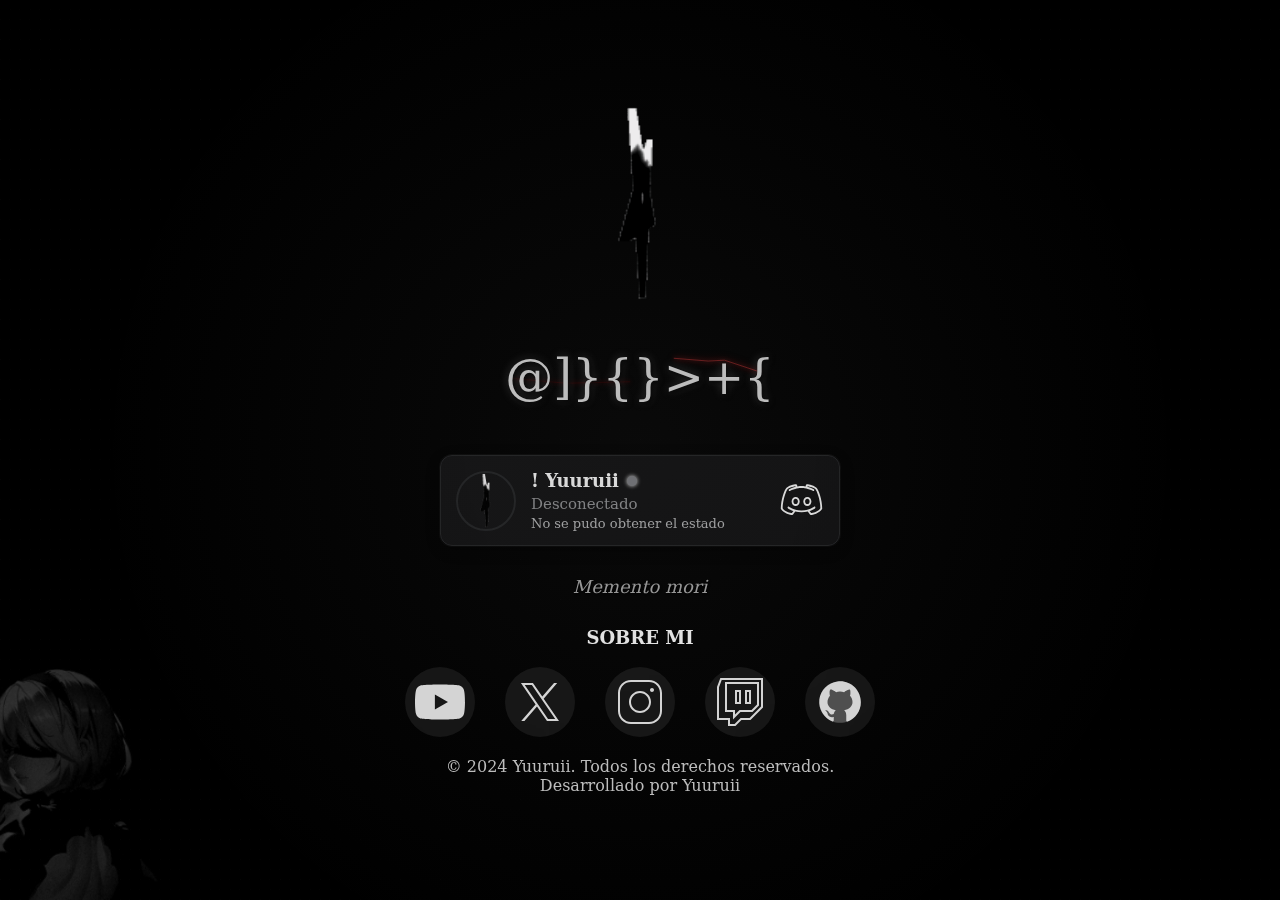
<file: index.html>
<!DOCTYPE html>
<html lang="en">
<head>
    <meta charset="UTF-8">
    <meta name="viewport" content="width=device-width, initial-scale=1.0">
    <link rel="stylesheet" href="resources/css/style.css">
    <link rel="stylesheet" href="resources/css/yrz_buttons.css">
    <title id="title_id">████████</title>
    <link rel="icon" type="ico" href="resources/main/favicon.ico">
</head>
<body>
    <div class="main-content">
        <div class="logo">
            <img src="resources/main/star.webp" alt="Yuuruii Logo" width="200" height="200">
        </div>
        
        <div id="main_title_wrapper">
            <h1 class="title" id="main_title">████████</h1>
        </div>

        <div class="presence-card" id="presence_card">
            <img src="resources/main/star.webp" alt="Avatar" class="presence-avatar" id="presence_avatar">
            
            <div class="presence-info">
                <div class="presence-user">
                    <span id="presence_user_name">Cargando...</span> 
                    <span class="status-icon" title="Estado"></span>
                </div>
                <div class="presence-text" id="presence_status">&nbsp;</div>
                <div class="presence-details" id="presence_details">&nbsp;</div>
            </div>
            
            <img src="resources/icons/discord.svg" alt="Actividad" class="presence-app-icon" id="presence_app_icon">
        </div>
        </div>
        
        <p class="subtitle">Memento mori</p>
        <a href="aboutme.html">
            <button class="Minimalist-Simple-Button">Sobre Mi</button>
        </a>
        <br>
        
        <div class="icons">
            <a href="https://youtube.com/@ImYuuruii" target="_blank" rel="noopener noreferrer">
                <img src="resources/icons/yconw.svg" alt="YouTube" width="50" height="50">
            </a>
            <a href="https://x.com/Yuuruiizhin" target="_blank" rel="noopener noreferrer">
                <img src="resources/icons/icons8-x.svg" alt="X (Twitter)" width="50" height="50">
            </a>
            <a href="https://instagram.com/s14k.22ll" target="_blank" rel="noopener noreferrer">
                <img src="resources/icons/icons8-instagram.svg" alt="Instagram" width="50" height="50">
            </a>
            <a href="https://twitch.tv/ImYuuruii" target="_blank" rel="noopener noreferrer">
                <img src="resources/icons/icons8-twitch.svg" alt="twitch" width="50" height="50">
            </a>
            <a href="https://github.com/Yuuruiizhin" target="_blank" rel="noopener noreferrer">
                <img src="resources/icons/gconw.svg" alt="github" width="50" height="50">
            </a>
        </div>
    </div>

    <footer>
        <div class="footer-content">
            <p>© 2024 Yuuruii. Todos los derechos reservados.</p>
            <p>Desarrollado por Yuuruii</p>
        </div>
    
    <script src="resources/scripts/title.js"></script>
    <script src="resources/scripts/yuuruii.js"></script>
    <script src="resources/scripts/presence.js"></script>
    <script src="resources/scripts/fire_effect.js"></script>

</body>
</html>
</file>
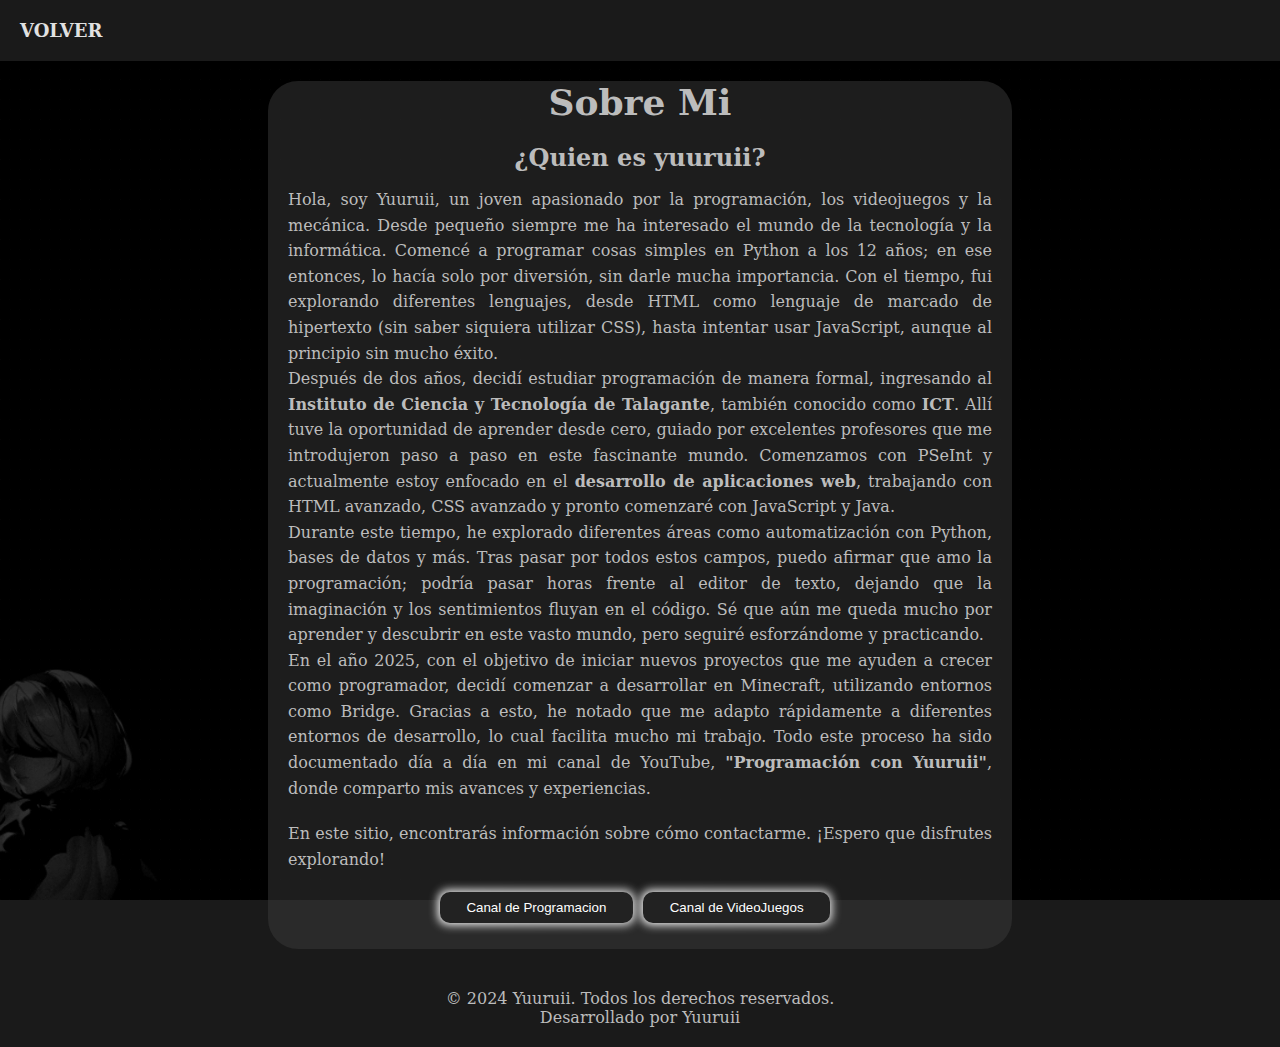
<file: aboutme.html>
<!DOCTYPE html>
<html lang="en">
<head>
    <meta charset="UTF-8">
    <meta name="viewport" content="width=device-width, initial-scale=1.0">
    <link rel="stylesheet" href="resources/css/aboutme.css">
    <link rel="stylesheet" href="resources/css/yrz_buttons.css">
    <link rel="stylesheet" href="resources/css/yrz_cards.css">
    <title id="title_id">Sobre Mi - Yuuruii</title>
    <link rel="icon" type="ico" href="resources/main/favicon.ico">
</head>
<body>
    <header>
        <a href="index.html" target="_blank">
        <button class="Minimalist-Simple-Button">volver</button>
        </a>
        </header>

    <main>
        <div class="contenedor">
            <h1>Sobre Mi</h1>
            
            <h2>¿Quien es yuuruii?</h2>

            <p>Hola, soy Yuuruii, un joven apasionado por la programación, los videojuegos y la mecánica. Desde pequeño siempre me ha interesado el mundo de la tecnología y la informática. Comencé a programar cosas simples en Python a los 12 años; en ese entonces, lo hacía solo por diversión, sin darle mucha importancia. Con el tiempo, fui explorando diferentes lenguajes, desde HTML como lenguaje de marcado de hipertexto (sin saber siquiera utilizar CSS), hasta intentar usar JavaScript, aunque al principio sin mucho éxito.<br>
            Después de dos años, decidí estudiar programación de manera formal, ingresando al <span>Instituto de Ciencia y Tecnología de Talagante</span>, también conocido como <span>ICT</span>. Allí tuve la oportunidad de aprender desde cero, guiado por excelentes profesores que me introdujeron paso a paso en este fascinante mundo. Comenzamos con PSeInt y actualmente estoy enfocado en el <span>desarrollo de aplicaciones web</span>, trabajando con HTML avanzado, CSS avanzado y pronto comenzaré con JavaScript y Java.<br>
            Durante este tiempo, he explorado diferentes áreas como automatización con Python, bases de datos y más. Tras pasar por todos estos campos, puedo afirmar que amo la programación; podría pasar horas frente al editor de texto, dejando que la imaginación y los sentimientos fluyan en el código. Sé que aún me queda mucho por aprender y descubrir en este vasto mundo, pero seguiré esforzándome y practicando.<br>
            En el año 2025, con el objetivo de iniciar nuevos proyectos que me ayuden a crecer como programador, decidí comenzar a desarrollar en Minecraft, utilizando entornos como Bridge. Gracias a esto, he notado que me adapto rápidamente a diferentes entornos de desarrollo, lo cual facilita mucho mi trabajo. Todo este proceso ha sido documentado día a día en mi canal de YouTube, <span>"Programación con Yuuruii"</span>, donde comparto mis avances y experiencias.</p>

            <p>En este sitio, encontrarás información sobre cómo contactarme. ¡Espero que disfrutes explorando!</p>

            <a href="https://www.youtube.com/@Alexrawrnder"><button class="WhiteLightButton">Canal de Programacion</button></a>
            <a href="https://www.youtube.com/@ImYuuruii"><button class="WhiteLightButton">Canal de VideoJuegos</button></a>
                    <br>
                <br>
            <br>
        </div>
    </main>

    <footer>
        <div class="footer-content">
            <p>© 2024 Yuuruii. Todos los derechos reservados.</p>
            <p>Desarrollado por Yuuruii</p>
        </div>
    </footer>
</body>
</html>
</file>
<file: resources/css/style.css>
/* ===== VARIABLES CSS ===== */
:root {
    /* Colores principales */
    --primary-text-color: #bcbcbc;
    --secondary-text-color: #96989d;
    --accent-white: #ffffff;
    --background-dark: #1a1a1a;
    --discord-dark: #18191c;
    --discord-border: #2a2c31;
    --discord-text: #dcddde;
    --discord-text-light: #b9bbbe;
    
    /* Colores de efectos */
    --web-pattern: rgba(30, 30, 30, 0.1);
    --overlay-gradient: rgba(188, 188, 188, 0.05);
    --hover-glow: rgba(188, 188, 188, 0.3);
    --glass-effect: rgba(188, 188, 188, 0.1);
    --glass-effect-hover: rgba(188, 188, 188, 0.2);
    
    /* Colores de rayos */
    --lightning-primary: #8a0000;
    --lightning-secondary: #ff4444;
    --lightning-bright: #ff0000;
    
    /* Colores de estado */
    --status-online: #23a559;
    --status-offline: #80848e;
    
    /* Tamaños de fuente */
    --font-title-desktop: 48px;
    --font-title-tablet: 36px;
    --font-title-mobile: 28px;
    --font-subtitle: 18px;
    --font-subtitle-tablet: 16px;
    --font-subtitle-mobile: 14px;
}

/* ===== RESET Y CONFIGURACIÓN BASE ===== */
* {
    margin: 0;
    padding: 0;
    box-sizing: border-box;
}

/* ===== ESTILOS DEL BODY Y FONDO ===== */
body {
    margin: 0;
    padding: 0;
    background-color: var(--background-dark);
    font-family: 'DejaVu Serif', serif;
    display: flex;
    flex-direction: column;
    align-items: center;
    justify-content: center;
    min-height: 100vh;
    overflow-x: hidden;
    background-attachment: fixed;

    /* Telaraña mejorada con múltiples capas */
    background-image:
        /* Primera capa de telaraña diagonal */
        linear-gradient(45deg, var(--web-pattern) 1px, transparent 1px),
        linear-gradient(45deg, var(--web-pattern) 1px, transparent 1px),
        linear-gradient(-45deg, var(--web-pattern) 1px, transparent 1px),
        linear-gradient(-45deg, var(--web-pattern) 1px, transparent 1px),
        /* Segunda capa más sutil */
        linear-gradient(30deg, rgba(40, 40, 40, 0.05) 1px, transparent 1px),
        linear-gradient(-30deg, rgba(40, 40, 40, 0.05) 1px, transparent 1px),
        /* Imagen de fondo con overlay oscuro */
        linear-gradient(rgba(0, 0, 0, 0.4), rgba(0, 0, 0, 0.4)),
        url('../main/background.webp');

    background-size:
        20px 20px, 20px 20px,
        20px 20px, 20px 20px,
        40px 40px, 40px 40px,
        100% 100%,
        cover;

    background-position:
        0 0, 10px 10px,
        0 10px, 10px 0,
        0 0, 20px 20px,
        center center,
        center center;

    background-repeat:
        repeat, repeat,
        repeat, repeat,
        repeat, repeat,
        no-repeat,
        no-repeat;

    /* Animación mejorada con múltiples capas */
    animation: enhanced-background-pan 25s infinite linear;
}

/* Overlay adicional para mejorar contraste */
body::before {
    content: '';
    position: fixed;
    top: 0;
    left: 0;
    width: 100%;
    height: 100%;
    background: radial-gradient(circle at 50% 50%, var(--overlay-gradient) 0%, transparent 70%);
    pointer-events: none;
    z-index: -1;
}

/* Animaciones mejoradas */
@keyframes enhanced-background-pan {
    0% { 
        background-position: 0 0, 10px 10px, 0 10px, 10px 0, 0 0, 20px 20px, center center, center center;
    }
    50% {
        background-position: 10px 10px, 20px 20px, 10px 20px, 20px 10px, 20px 20px, 40px 40px, center center, center center;
    }
    100% { 
        background-position: 20px 20px, 30px 30px, 20px 30px, 30px 20px, 40px 40px, 60px 60px, center center, center center;
    }
}

/* ===== CONTENIDO PRINCIPAL ===== */
.main-content {
    text-align: center;
    padding: 20px;
    max-width: 600px;
    width: 100%;
}

/* ===== LOGO ===== */
.logo {
    margin-bottom: 20px;
    animation: fadeInUp 1s ease-out;
}

.logo img {
    border-radius: 50%;
    transition: transform 0.3s ease, box-shadow 0.3s ease, filter 0.3s ease;
    filter: brightness(0.9) contrast(1.1);
}

.logo img:hover {
    transform: rotate(360deg) scale(1.05);
    box-shadow: 0 0 30px var(--hover-glow);
    filter: brightness(1.1) contrast(1.2);
}

/* ===== TÍTULOS ===== */
.title {
    color: var(--primary-text-color);
    font-size: var(--font-title-desktop);
    font-family: 'DejaVu Serif', serif;
    margin: 20px 0 10px 0;
    font-weight: normal;
    animation: fadeInUp 1s ease-out 0.2s both;
    text-shadow: 
        2px 2px 4px rgba(0, 0, 0, 0.8),
        0 0 10px rgba(188, 188, 188, 0.3);
    position: relative;
    z-index: 2;
}

.subtitle {
    color: var(--primary-text-color);
    font-family: 'DejaVu Serif', serif;
    font-size: var(--font-subtitle);
    margin: 10px 0 30px 0;
    font-style: italic;
    opacity: 0.8;
    animation: fadeInUp 1s ease-out 0.4s both;
    text-shadow: 1px 1px 2px rgba(0, 0, 0, 0.7);
}

/* ===== ICONOS DE REDES SOCIALES ===== */
.icons {
    display: flex;
    gap: 30px;
    justify-content: center;
    align-items: center;
    animation: fadeInUp 1s ease-out 0.6s both;
}

.icons a {
    transition: all 0.3s ease;
    display: inline-block;
    padding: 10px;
    border-radius: 50%;
    background: var(--glass-effect);
    backdrop-filter: blur(10px);
    position: relative;
    overflow: hidden;
}

.icons a::before {
    content: '';
    position: absolute;
    top: 0;
    left: 0;
    width: 100%;
    height: 100%;
    background: linear-gradient(45deg, transparent, rgba(255, 255, 255, 0.1), transparent);
    transform: translateX(-100%);
    transition: transform 0.6s ease;
}

.icons a:hover::before {
    transform: translateX(100%);
}

.icons a:hover {
    transform: translateY(-5px) scale(1.1);
    background: var(--glass-effect-hover);
    box-shadow: 
        0 10px 25px rgba(0, 0, 0, 0.5),
        0 0 20px rgba(188, 188, 188, 0.2);
}

.icons img {
    display: block;
    filter: 
        brightness(0.8) 
        contrast(1.1)
        grayscale(20%);
    transition: filter 0.3s ease;
}

.icons a:hover img {
    filter: 
        brightness(1.2) 
        contrast(1.3)
        grayscale(0%);
}

/* ===== TARJETA DE PRESENCIA DISCORD ===== */
.presence-card {
    display: flex;
    align-items: center;
    background: linear-gradient(135deg, var(--discord-dark) 0%, #16171a 100%);
    border: 1px solid var(--discord-border);
    border-radius: 12px;
    padding: 12px 15px;
    max-width: 400px;
    width: 90%;
    margin: 40px auto 0;
    font-family: 'DejaVu Serif', serif;
    animation: fadeInUp 1s ease-out 0.8s both;
    position: relative;
    box-shadow: 
        0 4px 15px rgba(0, 0, 0, 0.4),
        0 0 0 1px rgba(255, 255, 255, 0.05);
    backdrop-filter: blur(10px);
    transition: all 0.3s ease;
}

.presence-card:hover {
    transform: translateY(-2px);
    box-shadow: 
        0 8px 25px rgba(0, 0, 0, 0.5),
        0 0 0 1px rgba(255, 255, 255, 0.1);
}

.presence-avatar {
    width: 60px;
    height: 60px;
    border-radius: 50%;
    margin-right: 15px;
    border: 2px solid var(--discord-border);
    transition: all 0.3s ease;
}

.presence-card:hover .presence-avatar {
    border-color: var(--primary-text-color);
    transform: scale(1.05);
}

.presence-info {
    flex-grow: 1;
    text-align: left;
    color: var(--discord-text);
    line-height: 1.4;
    overflow: hidden;
}

.presence-user {
    font-size: 18px;
    font-weight: 700;
    color: var(--accent-white);
    display: flex;
    align-items: center;
    gap: 8px;
}

.status-icon {
    width: 10px;
    height: 10px;
    background-color: var(--status-online);
    border-radius: 50%;
    display: inline-block;
    transition: all 0.3s ease;
    box-shadow: 0 0 4px currentColor;
}

.presence-text,
.presence-details {
    font-size: 15px;
    white-space: nowrap;
    overflow: hidden;
    text-overflow: ellipsis;
}

.presence-details {
    font-size: 13px;
    color: var(--discord-text-light);
}

.presence-app-icon {
    width: 45px;
    height: 45px;
    border-radius: 8px;
    margin-left: 15px;
    transition: all 0.3s ease;
}

.presence-card:hover .presence-app-icon {
    transform: scale(1.1);
}

/* Estado offline */
.presence-card.offline {
    filter: grayscale(60%);
    opacity: 0.85;
}

.presence-card.offline .presence-info {
    color: var(--secondary-text-color);
}

.presence-card.offline .status-icon {
    background-color: var(--status-offline);
}

/* ===== EFECTOS DE RAYOS ===== */
#main_title_wrapper {
    position: relative;
    display: inline-block;
    z-index: 1;
}

.lightning-container {
    position: absolute;
    top: 0;
    left: 0;
    width: 100%;
    height: 100%;
    overflow: visible;
    pointer-events: none;
    z-index: 0;
}

.lightning-bolt {
    position: absolute;
    pointer-events: none;
}

/* ===== ANIMACIONES ===== */
@keyframes fadeInUp {
    from {
        opacity: 0;
        transform: translateY(30px);
    }
    to {
        opacity: 1;
        transform: translateY(0);
    }
}

@keyframes pulse {
    0%, 100% {
        opacity: 0.8;
    }
    50% {
        opacity: 1;
    }
}

/* ===== RESPONSIVE DESIGN ===== */
@media (max-width: 768px) {
    .title {
        font-size: var(--font-title-tablet);
    }
    
    .subtitle {
        font-size: var(--font-subtitle-tablet);
    }
    
    .icons {
        gap: 20px;
    }
    
    .logo img {
        width: 150px;
        height: 150px;
    }
    
    .icons img {
        width: 40px;
        height: 40px;
    }
    
    .presence-card {
        padding: 10px;
    }
    
    .presence-avatar {
        width: 50px;
        height: 50px;
        margin-right: 10px;
    }
    
    .presence-app-icon {
        width: 40px;
        height: 40px;
    }
}

@media (max-width: 480px) {
    .main-content {
        padding: 15px;
    }
    
    .title {
        font-size: var(--font-title-mobile);
    }
    
    .subtitle {
        font-size: var(--font-subtitle-mobile);
    }
    
    .icons {
        gap: 15px;
    }
    
    .logo img {
        width: 120px;
        height: 120px;
    }
    
    .icons img {
        width: 35px;
        height: 35px;
    }
    
    .presence-text, .presence-details {
        font-size: 14px;
    }
    
    .presence-details {
        font-size: 12px;
    }
}

/* ===== ESTADOS DE FOCUS PARA ACCESIBILIDAD ===== */
.icons a:focus {
    outline: 2px solid var(--primary-text-color);
    outline-offset: 4px;
}

.icons a:focus:not(:focus-visible) {
    outline: none;
}

/* ===== MEJORAS DE CONTRASTE ===== */
@media (prefers-contrast: high) {
    :root {
        --primary-text-color: #ffffff;
        --discord-text: #ffffff;
        --web-pattern: rgba(255, 255, 255, 0.1);
    }
}

/* ===== REDUCIR MOVIMIENTO PARA USUARIOS SENSIBLES ===== */
@media (prefers-reduced-motion: reduce) {
    * {
        animation-duration: 0.01ms !important;
        animation-iteration-count: 1 !important;
        transition-duration: 0.01ms !important;
    }
    
    body {
        animation: none;
    }
}

footer {
    animation: fadeInUp 1s ease-out 0.6s both;
}

.footer-content {
    width: 100%;
    padding: 20px;
    text-align: center;
    color: var(--primary-text-color);
    position: relative;
    bottom: 0;

}
</file>
<file: resources/css/yrz_buttons.css>
/*Yuuruii Css Library - Buttons class

ColoRGButton / Boton RGB grandent
WhiteLightButton / Boton de luz grandent
Minimalist-Simple-Button / Boton Simple - Texto Desctacado (hover)

*/


/*Boton shadow RGB grandent*/
.ColoRGButton {
  padding: 0.6em 2em;
  border: none;
  outline: none;
  color: rgb(255, 255, 255);
  background: #111;
  cursor: pointer;
  position: relative;
  z-index: 0;
  border-radius: 10px;
  user-select: none;
  -webkit-user-select: none;
  touch-action: manipulation;
}

.ColoRGButton:before {
  content: "";
  background: linear-gradient(
    45deg,
    #ff0000,
    #ff7300,
    #fffb00,
    #48ff00,
    #00ffd5,
    #002bff,
    #7a00ff,
    #ff00c8,
    #ff0000
  );
  position: absolute;
  top: -2px;
  left: -2px;
  background-size: 400%;
  z-index: -1;
  filter: blur(5px);
  -webkit-filter: blur(5px);
  width: calc(100% + 4px);
  height: calc(100% + 4px);
  animation: Glowing-Yuuruii 20s linear infinite;
  transition: opacity 0.3s ease-in-out;
  border-radius: 10px;
}

@keyframes Glowing-Yuuruii {
  0% {
    background-position: 0 0;
  }
  50% {
    background-position: 400% 0;
  }
  100% {
    background-position: 0 0;
  }
}

.ColoRGButton:after {
  z-index: -1;
  content: "";
  position: absolute;
  width: 100%;
  height: 100%;
  background: #222;
  left: 0;
  top: 0;
  border-radius: 10px;
}

/*Variable boton de luz (white grandent)*/

.WhiteLightButton {
  padding: 0.6em 2em;
  border: none;
  outline: none;
  color: rgb(255, 255, 255);
  background: #111;
  cursor: pointer;
  position: relative;
  z-index: 0;
  border-radius: 10px;
  user-select: none;
  -webkit-user-select: none;
  touch-action: manipulation;
  margin-right: 10px;
}

.WhiteLightButton:before {
  content: "";
  background: linear-gradient(
    45deg,
    #ffffff,
    #f0f0f0,
    #e8e8e8,
    #d0d0d0,
    #b8b8b8,
    #a0a0a0,
    #888888,
    #707070,
    #585858
  );
  position: absolute;
  top: -2px;
  left: -2px;
  background-size: 400%;
  z-index: -1;
  filter: blur(5px);
  -webkit-filter: blur(5px);
  width: calc(100% + 4px);
  height: calc(100% + 4px);
  animation: Glowing-Yuuruii 20s linear infinite;
  transition: opacity 0.3s ease-in-out;
  border-radius: 10px;
}

.WhiteLightButton:after {
  z-index: -1;
  content: "";
  position: absolute;
  width: 100%;
  height: 100%;
  background: #222;
  left: 0;
  top: 0;
  border-radius: 10px;
}


/*Boton Simple - Texto Desctacado (hover)*/

.Minimalist-Simple-Button {
  animation: fadeInUp 1s ease-out 0.6s both;
  font-size: 18px;
  color: #e1e1e1;
  font-family: inherit;
  font-weight: 800;
  cursor: pointer;
  position: relative;
  border: none;
  background: none;
  text-transform: uppercase;
  transition-timing-function: cubic-bezier(0.25, 0.8, 0.25, 1);
  transition-duration: 400ms;
  transition-property: color;
}

.Minimalist-Simple-Button:focus,
.Minimalist-Simple-Button:hover {
  color: #fff;
}

.Minimalist-Simple-Button:focus:after,
.Minimalist-Simple-Button:hover:after {
  width: 100%;
  left: 0%;
}

.Minimalist-Simple-Button:after {
  content: "";
  pointer-events: none;
  bottom: -2px;
  left: 50%;
  position: absolute;
  width: 0%;
  height: 2px;
  background-color: #fff;
  transition-timing-function: cubic-bezier(0.25, 0.8, 0.25, 1);
  transition-duration: 400ms;
  transition-property: width, left;
}
</file>
<file: resources/css/aboutme.css>
/* ===== VARIABLES CSS ===== */
:root {
    /* Colores principales */
    --primary-text-color: #bcbcbc;
    --secondary-text-color: #96989d;
    --accent-white: #ffffff;
    --background-dark: #1a1a1a;
    --discord-dark: #18191c;
    --discord-border: #2a2c31;
    --discord-text: #dcddde;
    --discord-text-light: #b9bbbe;
    
    /* Colores de efectos */
    --web-pattern: rgba(30, 30, 30, 0.1);
    --overlay-gradient: rgba(188, 188, 188, 0.05);
    --hover-glow: rgba(188, 188, 188, 0.3);
    --glass-effect: rgba(188, 188, 188, 0.1);
    --glass-effect-hover: rgba(188, 188, 188, 0.2);
    
    /* Colores de rayos */
    --lightning-primary: #8a0000;
    --lightning-secondary: #ff4444;
    --lightning-bright: #ff0000;
    
    /* Colores de estado */
    --status-online: #23a559;
    --status-offline: #80848e;
    
    /* Tamaños de fuente */
    --font-title-desktop: 48px;
    --font-title-tablet: 36px;
    --font-title-mobile: 28px;
    --font-subtitle: 18px;
    --font-subtitle-tablet: 16px;
    --font-subtitle-mobile: 14px;
}

/* ===== RESET Y CONFIGURACIÓN BASE ===== */
* {
    margin: 0;
    padding: 0;
    box-sizing: border-box;
}

/* ===== ESTILOS DEL BODY Y FONDO ===== */
body {
    margin: 0;
    padding: 0;
    background-color: var(--background-dark);
    font-family: 'DejaVu Serif', serif;
    align-items: center;
    justify-content: center;
    min-height: 100vh;
    overflow-x: hidden;
    background-attachment: fixed;

    /* Telaraña mejorada con múltiples capas */
    background-image:
        /* Primera capa de telaraña diagonal */
        linear-gradient(45deg, var(--web-pattern) 1px, transparent 1px),
        linear-gradient(45deg, var(--web-pattern) 1px, transparent 1px),
        linear-gradient(-45deg, var(--web-pattern) 1px, transparent 1px),
        linear-gradient(-45deg, var(--web-pattern) 1px, transparent 1px),
        /* Segunda capa más sutil */
        linear-gradient(30deg, rgba(40, 40, 40, 0.05) 1px, transparent 1px),
        linear-gradient(-30deg, rgba(40, 40, 40, 0.05) 1px, transparent 1px),
        /* Imagen de fondo con overlay oscuro */
        linear-gradient(rgba(0, 0, 0, 0.4), rgba(0, 0, 0, 0.4)),
        url('../main/background.webp');

    background-size:
        20px 20px, 20px 20px,
        20px 20px, 20px 20px,
        40px 40px, 40px 40px,
        100% 100%,
        cover;

    background-position:
        0 0, 10px 10px,
        0 10px, 10px 0,
        0 0, 20px 20px,
        center center,
        center center;

    background-repeat:
        repeat, repeat,
        repeat, repeat,
        repeat, repeat,
        no-repeat,
        no-repeat;
}

header {
    width: 100%;
    padding: 20px;
    text-align: left;
    align-content: left;
    align-items: left;
    justify-content: space-between;
    background-color: var(--background-dark);
    position: relative;
    animation: fadeInUp 1s ease-out 0.6s both;
}

main {
    width: 100%;
    padding: 20px;
    display: flex;
    flex-direction: column;
    align-items: center;
    justify-content: center;
}

.contenedor {
    border-radius: 30px;
    width: 60%;
    padding: 0 20px;
    background-color: rgba(58, 58, 58, 0.5);
    color: var(--primary-text-color);
    animation: fadeInUp 1s ease-out 0.6s both;
}

.contenedor p {
    font-size: 16px;
    line-height: 1.6;
    margin-bottom: 20px;
    text-align: justify;
    display: block;
    width: 100%;
}

.contenedor h1 {
    font-size: 36px;
    margin-bottom: 20px;
    color: var(--primary-text-color);
    text-align: center;
    display: block;
    width: 100%;
    clear: both;
    /* Si usas <br> y aún se posiciona al lado, puede que haya elementos flotando o inline. */
}

.contenedor h2 {
    font-size: 24px;
    margin-bottom: 15px;
    color: var(--primary-text-color);
    text-align: center;
    display: block;
    width: 100%;
    clear: both;
}

.contenedor span {
    font-weight: bold;
    color: var(--primary-text-color);
}

footer {
    animation: fadeInUp 1s ease-out 0.6s both;
}

.footer-content {
    width: 100%;
    padding: 20px;
    text-align: center;
    color: var(--primary-text-color);
    position: relative;
    bottom: 0;

}




/* ===== ANIMACIONES ===== */
@keyframes fadeInUp {
    from {
        opacity: 0;
        transform: translateY(30px);
    }
    to {
        opacity: 1;
        transform: translateY(0);
    }
}

@keyframes pulse {
    0%, 100% {
        opacity: 0.8;
    }
    50% {
        opacity: 1;
    }
}

/* ===== RESPONSIVE DESIGN ===== */
@media (max-width: 768px) {
    .title {
        font-size: var(--font-title-tablet);
    }
    
    .subtitle {
        font-size: var(--font-subtitle-tablet);
    }
    
    .icons {
        gap: 20px;
    }
    
    .logo img {
        width: 150px;
        height: 150px;
    }
    
    .icons img {
        width: 40px;
        height: 40px;
    }
    
    .presence-card {
        padding: 10px;
    }
    
    .presence-avatar {
        width: 50px;
        height: 50px;
        margin-right: 10px;
    }
    
    .presence-app-icon {
        width: 40px;
        height: 40px;
    }
}

@media (max-width: 480px) {
    .main-content {
        padding: 15px;
    }
    
    .title {
        font-size: var(--font-title-mobile);
    }
    
    .subtitle {
        font-size: var(--font-subtitle-mobile);
    }
    
    .icons {
        gap: 15px;
    }
    
    .logo img {
        width: 120px;
        height: 120px;
    }
    
    .icons img {
        width: 35px;
        height: 35px;
    }
    
    .presence-text, .presence-details {
        font-size: 14px;
    }
    
    .presence-details {
        font-size: 12px;
    }
}

/* ===== ESTADOS DE FOCUS PARA ACCESIBILIDAD ===== */
.icons a:focus {
    outline: 2px solid var(--primary-text-color);
    outline-offset: 4px;
}

.icons a:focus:not(:focus-visible) {
    outline: none;
}

/* ===== MEJORAS DE CONTRASTE ===== */
@media (prefers-contrast: high) {
    :root {
        --primary-text-color: #ffffff;
        --discord-text: #ffffff;
        --web-pattern: rgba(255, 255, 255, 0.1);
    }
}

/* ===== REDUCIR MOVIMIENTO PARA USUARIOS SENSIBLES ===== */
@media (prefers-reduced-motion: reduce) {
    * {
        animation-duration: 0.01ms !important;
        animation-iteration-count: 1 !important;
        transition-duration: 0.01ms !important;
    }
    
    body {
        animation: none;
    }
}
</file>
<file: resources/css/yrz_cards.css>
/*Definicion de contenedor para la tarjeta
    Ayuda a mantener un diseño flexible y centrado de las tarjetas (Agrupadas)


    ----------------------   Yuuruii Css Library - Tarjetas class ----------------------
    Contenedor / Contenedor de tarjetas
    CardYRZ / Tarjeta Gray n blur
    CleanCardYRZ / Variable limpia sin blur
    FormCardYRZ / Variable para formularios pequeños (NOT BLUR)
    FlipCardYRZ / Tarjeta con efecto flip
    RGB-Card-YRZ / Tarjeta con borde RGB
*/
.contenedor {
    display: flex;
    flex-wrap: wrap;
    justify-content: center;
}

/*Tarjetas Gray n blur*/
.CardYRZ {
  background-color: rgb(50, 50, 50);
  border: 1px solid #ddd;
  border: 8px;
  box-shadow: 0 0 10px rgba(0, 0, 0, 0.651);
  margin: 15px;
  padding: 10px;
  width: calc(33.33% - 40px);
  border-radius: 15px;
  align-content: center;
  align-items: center;
  text-align: center;
  opacity: 0.6;
  filter: blur(2px);
  transition: opacity 0.3s, filter 0.3s;
}

.CardYRZ:hover {
  opacity: 1;
  filter: none;
  background-color: rgb(50, 50, 50);
  border: 1px solid #ddd;
  border: 8px;
  box-shadow: 0 0 10px rgba(0,0,0,0.1);
  margin: 15px;
  padding: 10px;
  width: calc(33.33% - 40px);
  border-radius: 15px;
  align-content: center;
  align-items: center;
  text-align: center;
}

.CardYRZ img {
    border: 50%;
    height: 100px;
    width: 100px;
    object-fit: cover;
    margin-bottom: 20px;
    border-radius: 50%;
    border: 1px solid rgb(255, 255, 255);
}

.CardYRZ h2 {
    font: 24px;
    font-weight: bold;
    margin-bottom: 10px;
    color: white;
}

.CardYRZ p {
    font: 16px;
    margin-bottom: 20px;
    color: white;
}

/*Variable limpia sin blur*/

.CleanCardYRZ {
    background-color: rgb(50, 50, 50);
    border: 1px solid #ddd;
    border: 8px;
    box-shadow: 0 0 10px rgba(0, 0, 0, 0.651);
    margin: 15px;
    padding: 10px;
    width: calc(33.33% - 40px);
    border-radius: 15px;
    align-content: center;
    align-items: center;
    text-align: center;
}

.CleanCardYRZ:hover {
    background-color: rgb(50, 50, 50);
    border: 1px solid #ddd;
    border: 8px;
    box-shadow: 0 0 10px rgba(0,0,0,0.1);
    margin: 15px;
    padding: 10px;
    width: calc(33.33% - 40px);
    border-radius: 15px;
    align-content: center;
    align-items: center;
    text-align: center;
}

.CleanCardYRZ img {
    border: 50%;
    height: 100px;
    width: 100px;
    object-fit: cover;
    margin-bottom: 20px;
    border-radius: 50%;
    border: 1px solid rgb(255, 255, 255);
}

.CleanCardYRZ h2 {
    font: 24px;
    font-weight: bold;
    margin-bottom: 10px;
    color: white;
}

.CleanCardYRZ p {
    font: 16px;
    margin-bottom: 20px;
    color: white;
}

/*Variable para formularios pequeños (NOT BLUR)*/

.FormCardYRZ {
    background-color: rgb(50, 50, 50);
    border: 1px solid #ddd;
    border: 10px;
    box-shadow: 0 0 10px rgba(0,0,0,0.1);
    margin: 20px;
    padding: 20px;
    width: calc(33.33% - 40px);
    border-radius: 15px;
}

/*FlipCardYRZ*/

.flip-card {
  background-color: transparent;
  width: 190px;
  height: 254px;
  perspective: 1000px;
  font-family: sans-serif;
  padding: 10px;
}

.FLIPCTitle {
  font-size: 1.5em;
  font-weight: 900;
  text-align: center;
  margin: 0;
}

.flip-card-inner {
  position: relative;
  width: 100%;
  height: 100%;
  text-align: center;
  transition: transform 0.8s;
  transform-style: preserve-3d;
}

.flip-card:hover .flip-card-inner {
  transform: rotateY(180deg);
}

.flip-card-front, .flip-card-back {
  box-shadow: 0 8px 14px 0 rgba(0,0,0,0.2);
  position: absolute;
  display: flex;
  flex-direction: column;
  justify-content: center;
  width: 100%;
  height: 100%;
  -webkit-backface-visibility: hidden;
  backface-visibility: hidden;
  border: 1px solid coral;
  border-radius: 1rem;
}

.flip-card-front {
    background: 
        linear-gradient(120deg,
            bisque 60%,
            rgb(255, 231, 222) 88%,
            rgb(255, 211, 195) 40%,
            rgba(255, 127, 80, 0.603) 48%);
    color: coral;
}

.flip-card-back {
    background:
        linear-gradient(120deg,
            rgb(255, 174, 145) 30%,
            coral 88%,
            bisque 40%,
            rgb(255, 185, 160) 78%);
    color: white;
    transform: rotateY(180deg);
}

/* RGB Border Card*/ 

.RGB-Card-YRZ {
 --background: linear-gradient(to left, #f7ba2b 0%, #ea5358 100%);
 width: 190px;
 height: 254px;
 padding: 5px;
 margin-right: 20px;
 margin-left: 20px;
 margin-top: 10px;
 margin-bottom: 10px;
 border-radius: 1rem;
 overflow: visible;
 background: #f7ba2b;
 background: var(--background);
 position: relative;
 z-index: 1;
}

.RGB-Card-YRZ::after {
 position: absolute;
 content: "";
 top: 30px;
 left: 0;
 right: 0;
 z-index: -1;
 height: 100%;
 width: 100%;
 transform: scale(0.8);
 filter: blur(25px);
 background: #f7ba2b;
 background: var(--background);
 transition: opacity 0.5s;
 opacity: 1;
}

.RGB-Card-YRZ-info {
 --color: #181818;
 background: var(--color);
 color: var(--color);
 display: flex;
 justify-content: center;
 align-items: center;
 width: 100%;
 height: 100%;
 overflow: visible;
 border-radius: .7rem;
 transition: color 1s;
}

.RGB-Card-YRZ .RGB-Card-YRZ-title {
 font-weight: bold;
 letter-spacing: .1em;
}

/*Hover*/
.RGB-Card-YRZ:hover::after {
 opacity: 0;
 transition: opacity 0.5s;
}

.RGB-Card-YRZ:hover .RGB-Card-YRZ-info {
 color: #f7ba2b;
 transition: color 1s;
}
</file>
